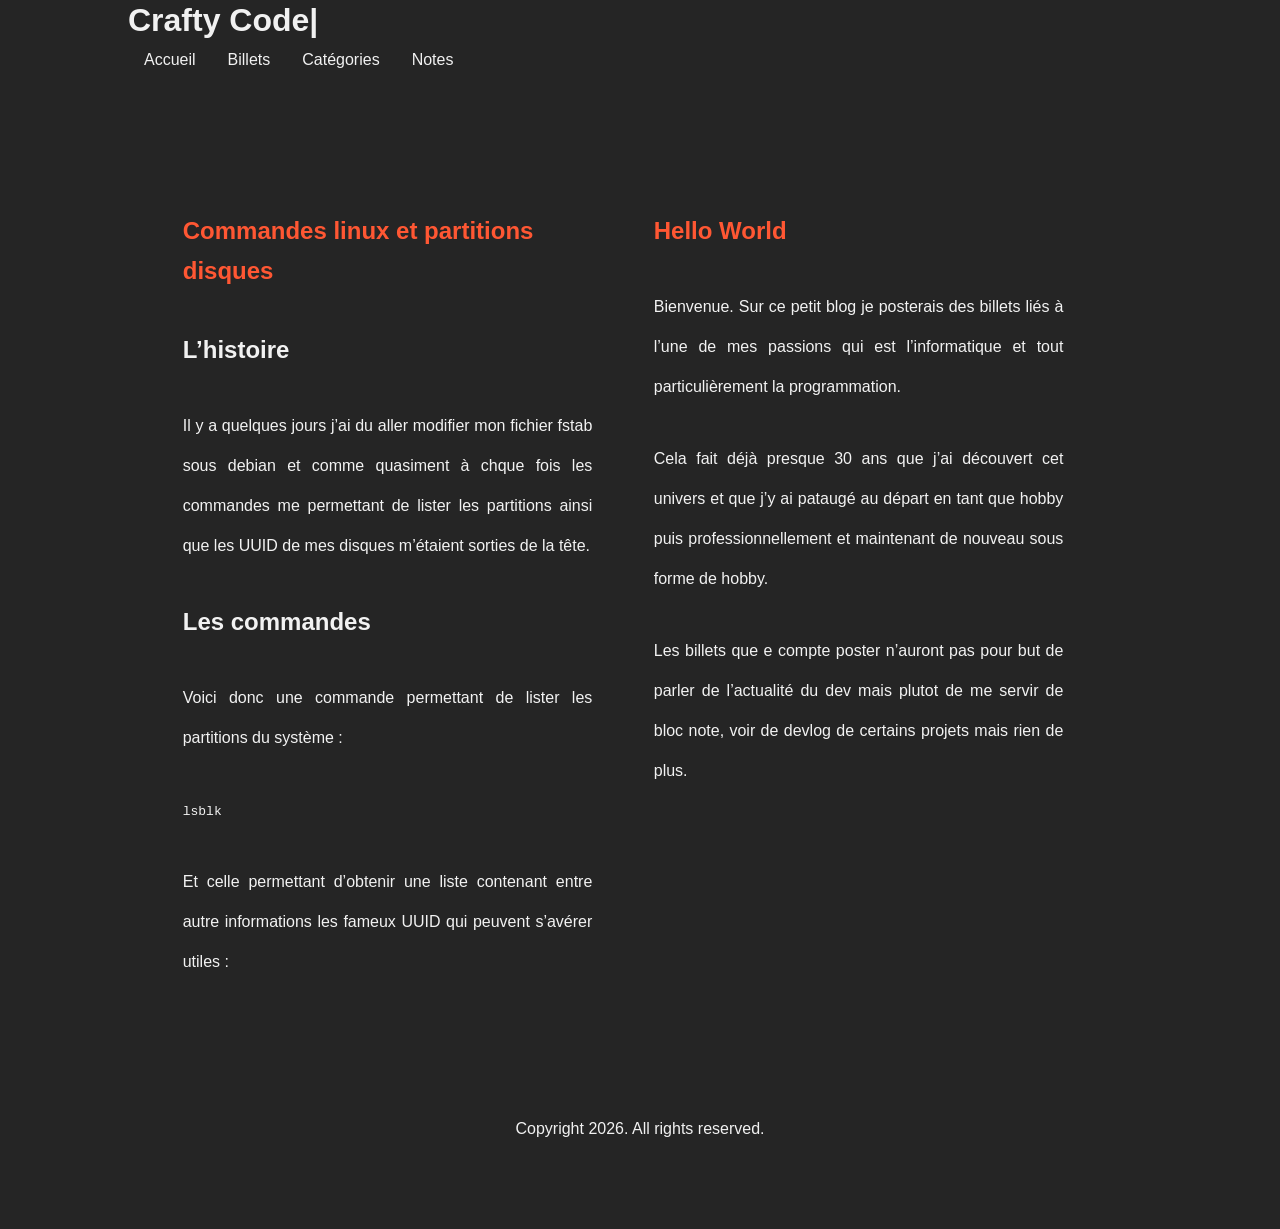
<file: index.html>
<!DOCTYPE html>
<html lang="fr-fr" dir="ltr">
<head>
	<meta name="generator" content="Hugo 0.152.2">
  <meta charset="utf-8">
<meta name="viewport" content="width=device-width">
<title>Crafty Code</title>

      <link rel="stylesheet" href="/css/main.min.5d9a2255ccf61657c52ddde901e3b782d0072e0eb00648389e82feb03dd2c5c5.css" integrity="sha256-XZoiVcz2FlfFLd3pAeO3gtAHLg6wBkg4noL&#43;sD3SxcU=" crossorigin="anonymous">


        <script src="/js/main.23cd0c7d837263b9eaeb96ee2d9ccfa2969daa3fa00fa1c1fe8701a9b87251a1.js" integrity="sha256-I80MfYNyY7nq65buLZzPopadqj&#43;gD6HB/ocBqbhyUaE=" crossorigin="anonymous"></script>


</head>
<body>
<div class = "contenu">
  <header>
    <h1>Crafty Code<span class = "blink">|</span></h1>

  <nav>
    <ul>
    <li>
      <a aria-current="page" class="active" href="/">Accueil</a>
    </li>
    <li>
      <a href="/posts/">Billets</a>
    </li>
    <li>
      <a href="/tags/">Catégories</a>
    </li>
    <li>
      <a href="/notes/">Notes</a>
    </li>
    </ul>
  </nav>


      <div class = "cleaner"></div>
  </header>
  <main>
    
<div class = "pagehead">
  
</div>
  
    
<div class = "artblock">
    <h2><a href="/posts/commandes-linux-et-partitions-disques/">Commandes linux et partitions disques</a></h2>
    <h2 id="lhistoire">L&rsquo;histoire</h2>
<p>Il y a quelques jours j&rsquo;ai du aller modifier mon fichier fstab sous debian et comme quasiment à chque fois les commandes me permettant de lister les partitions ainsi que les UUID de mes disques m&rsquo;étaient sorties de la tête.</p>
<h2 id="les-commandes">Les commandes</h2>
<p>Voici donc une commande permettant de lister les partitions du système :</p>
<p><code>lsblk</code></p>
<p>Et celle permettant d&rsquo;obtenir une liste contenant entre autre informations les fameux UUID qui peuvent s&rsquo;avérer utiles :</p>
</div>
  
  
    
  
    
<div class = "artblock">
    <h2><a href="/posts/hello-world/">Hello World</a></h2>
    <p>Bienvenue.
Sur ce petit blog je posterais des billets liés à l&rsquo;une de mes passions qui est l&rsquo;informatique et tout particulièrement la programmation.</p>
<p>Cela fait déjà presque 30 ans que j&rsquo;ai découvert cet univers et que j&rsquo;y ai pataugé au départ en tant que hobby puis professionnellement et maintenant de nouveau sous forme de hobby.</p>
<p>Les billets que e compte poster n&rsquo;auront pas pour but de parler de l&rsquo;actualité du dev mais plutot de me servir de bloc note, voir de devlog de certains projets mais rien de plus.</p>
</div>
  
  

  </main>
  <footer>
    <p>Copyright 2026. All rights reserved.</p>

  </footer>
  </div>
</body>
</html>
</file>
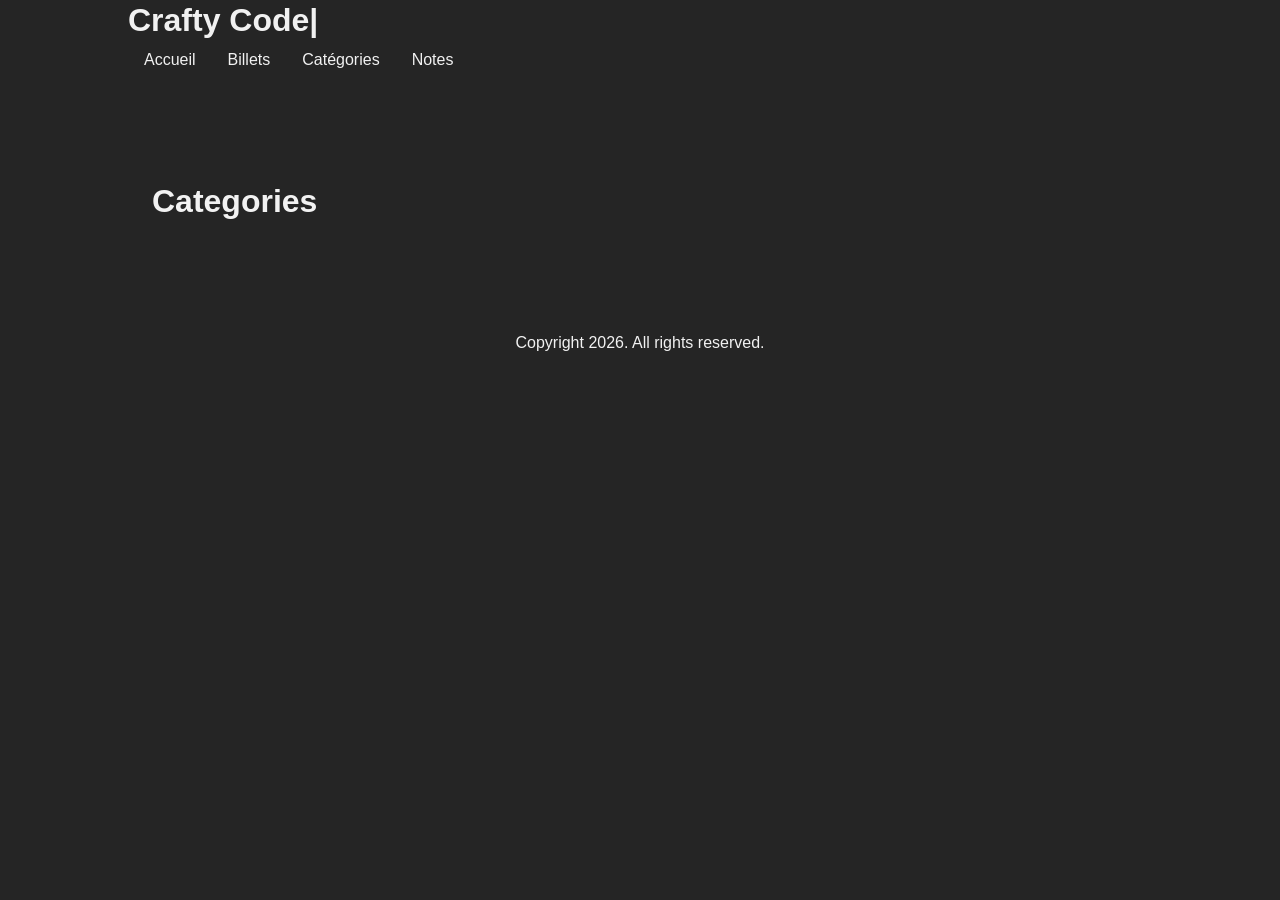
<file: categories/index.html>
<!DOCTYPE html>
<html lang="fr-fr" dir="ltr">
<head>
  <meta charset="utf-8">
<meta name="viewport" content="width=device-width">
<title>Categories | Crafty Code</title>

      <link rel="stylesheet" href="/css/main.min.5d9a2255ccf61657c52ddde901e3b782d0072e0eb00648389e82feb03dd2c5c5.css" integrity="sha256-XZoiVcz2FlfFLd3pAeO3gtAHLg6wBkg4noL&#43;sD3SxcU=" crossorigin="anonymous">


        <script src="/js/main.23cd0c7d837263b9eaeb96ee2d9ccfa2969daa3fa00fa1c1fe8701a9b87251a1.js" integrity="sha256-I80MfYNyY7nq65buLZzPopadqj&#43;gD6HB/ocBqbhyUaE=" crossorigin="anonymous"></script>


</head>
<body>
<div class = "contenu">
  <header>
    <h1>Crafty Code<span class = "blink">|</span></h1>

  <nav>
    <ul>
    <li>
      <a href="/">Accueil</a>
    </li>
    <li>
      <a href="/posts/">Billets</a>
    </li>
    <li>
      <a href="/tags/">Catégories</a>
    </li>
    <li>
      <a href="/notes/">Notes</a>
    </li>
    </ul>
  </nav>


      <div class = "cleaner"></div>
  </header>
  <main>
    
  <h1 style = "width : 100%;">Categories</h1>
  
  

  </main>
  <footer>
    <p>Copyright 2026. All rights reserved.</p>

  </footer>
  </div>
</body>
</html>
</file>
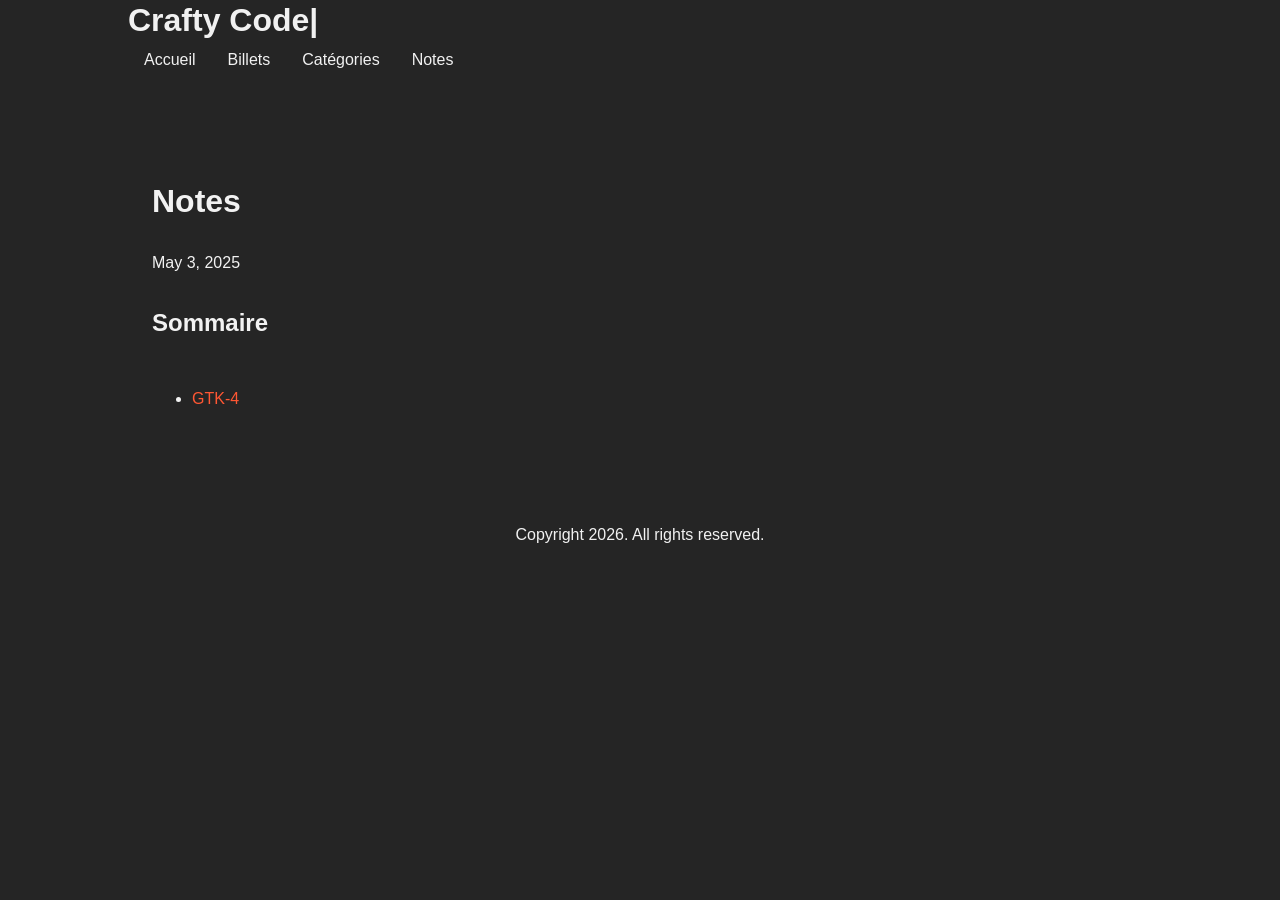
<file: notes/index.html>
<!DOCTYPE html>
<html lang="fr-fr" dir="ltr">
<head>
  <meta charset="utf-8">
<meta name="viewport" content="width=device-width">
<title>Notes | Crafty Code</title>

      <link rel="stylesheet" href="/css/main.min.5d9a2255ccf61657c52ddde901e3b782d0072e0eb00648389e82feb03dd2c5c5.css" integrity="sha256-XZoiVcz2FlfFLd3pAeO3gtAHLg6wBkg4noL&#43;sD3SxcU=" crossorigin="anonymous">


        <script src="/js/main.23cd0c7d837263b9eaeb96ee2d9ccfa2969daa3fa00fa1c1fe8701a9b87251a1.js" integrity="sha256-I80MfYNyY7nq65buLZzPopadqj&#43;gD6HB/ocBqbhyUaE=" crossorigin="anonymous"></script>


</head>
<body>
<div class = "contenu">
  <header>
    <h1>Crafty Code<span class = "blink">|</span></h1>

  <nav>
    <ul>
    <li>
      <a href="/">Accueil</a>
    </li>
    <li>
      <a href="/posts/">Billets</a>
    </li>
    <li>
      <a href="/tags/">Catégories</a>
    </li>
    <li>
      <a aria-current="page" class="active" href="/notes/">Notes</a>
    </li>
    </ul>
  </nav>


      <div class = "cleaner"></div>
  </header>
  <main>
    
  <h1>Notes</h1>

  
  
  <time datetime="2025-05-03T00:10:00&#43;02:00">May 3, 2025</time>

  <h2 id="sommaire">Sommaire</h2>
<ul>
<li><a href="gtk-4">GTK-4</a></li>
</ul>

  <div class = "cleaner"></div>
  
<div class = "cleaner"></div>


  </main>
  <footer>
    <p>Copyright 2026. All rights reserved.</p>

  </footer>
  </div>
</body>
</html>
</file>
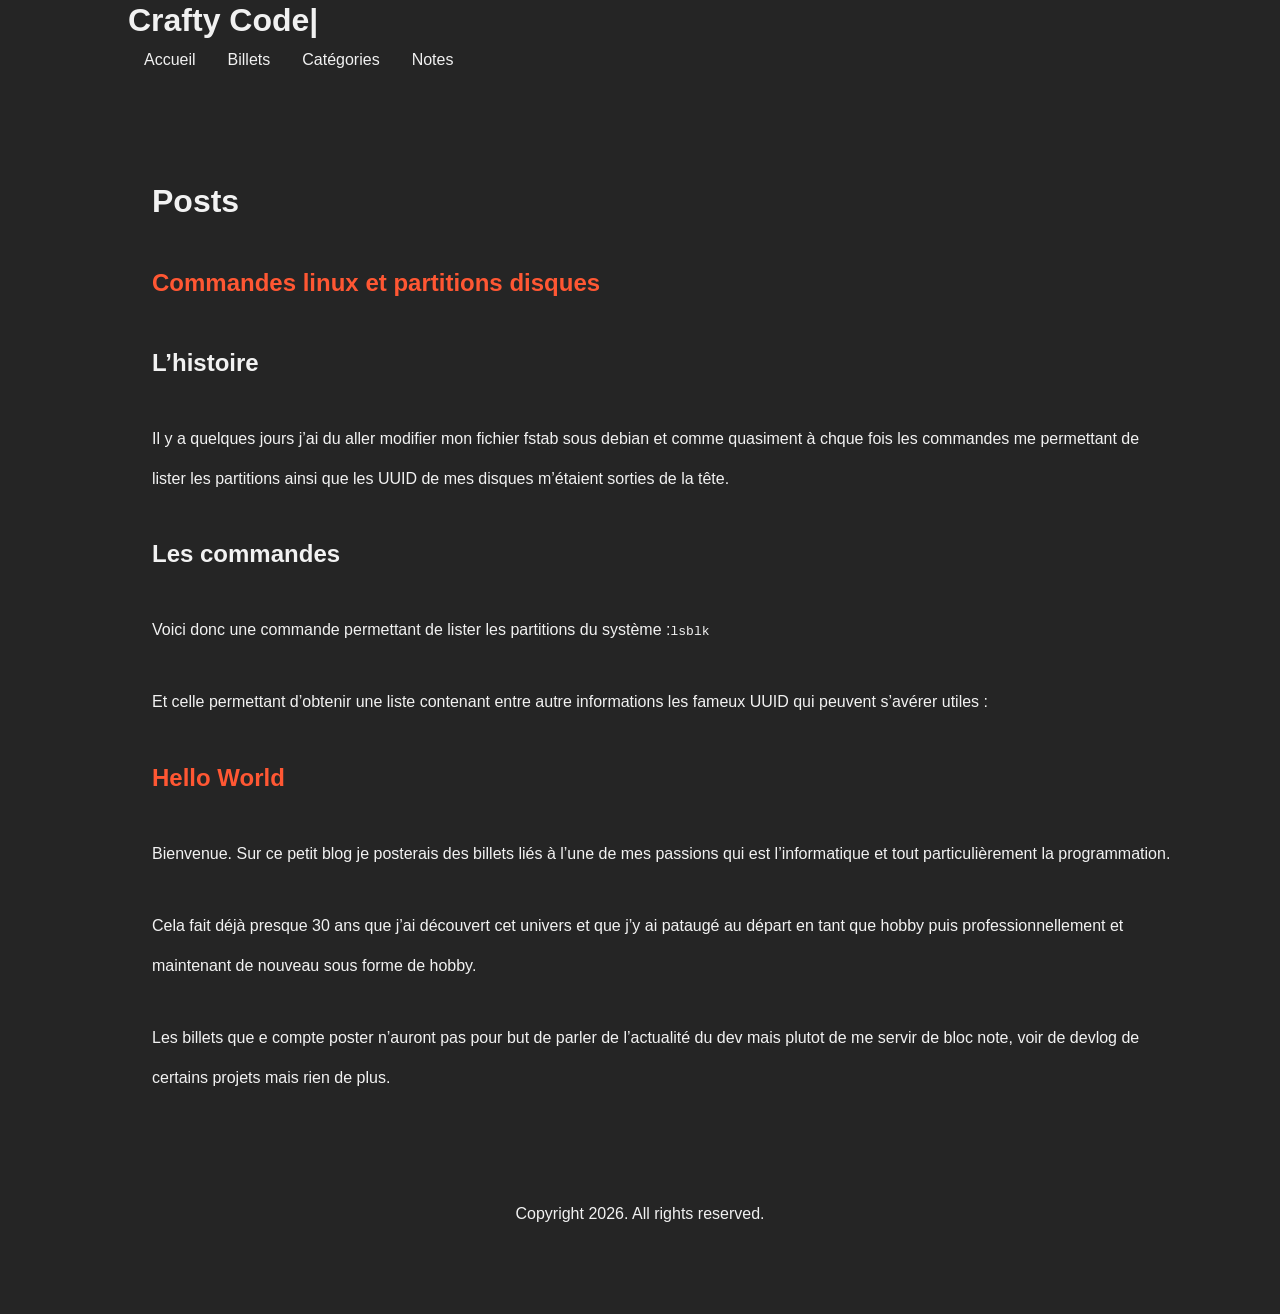
<file: posts/index.html>
<!DOCTYPE html>
<html lang="fr-fr" dir="ltr">
<head>
  <meta charset="utf-8">
<meta name="viewport" content="width=device-width">
<title>Posts | Crafty Code</title>

      <link rel="stylesheet" href="/css/main.min.5d9a2255ccf61657c52ddde901e3b782d0072e0eb00648389e82feb03dd2c5c5.css" integrity="sha256-XZoiVcz2FlfFLd3pAeO3gtAHLg6wBkg4noL&#43;sD3SxcU=" crossorigin="anonymous">


        <script src="/js/main.23cd0c7d837263b9eaeb96ee2d9ccfa2969daa3fa00fa1c1fe8701a9b87251a1.js" integrity="sha256-I80MfYNyY7nq65buLZzPopadqj&#43;gD6HB/ocBqbhyUaE=" crossorigin="anonymous"></script>


</head>
<body>
<div class = "contenu">
  <header>
    <h1>Crafty Code<span class = "blink">|</span></h1>

  <nav>
    <ul>
    <li>
      <a href="/">Accueil</a>
    </li>
    <li>
      <a aria-current="page" class="active" href="/posts/">Billets</a>
    </li>
    <li>
      <a href="/tags/">Catégories</a>
    </li>
    <li>
      <a href="/notes/">Notes</a>
    </li>
    </ul>
  </nav>


      <div class = "cleaner"></div>
  </header>
  <main>
    
  <h1>Posts</h1>
  
  
    <h2><a href="/posts/commandes-linux-et-partitions-disques/">Commandes linux et partitions disques</a></h2>
    <h2 id="lhistoire">L&rsquo;histoire</h2>
<p>Il y a quelques jours j&rsquo;ai du aller modifier mon fichier fstab sous debian et comme quasiment à chque fois les commandes me permettant de lister les partitions ainsi que les UUID de mes disques m&rsquo;étaient sorties de la tête.</p>
<h2 id="les-commandes">Les commandes</h2>
<p>Voici donc une commande permettant de lister les partitions du système :</p>
<p><code>lsblk</code></p>
<p>Et celle permettant d&rsquo;obtenir une liste contenant entre autre informations les fameux UUID qui peuvent s&rsquo;avérer utiles :</p>
  
    <h2><a href="/posts/hello-world/">Hello World</a></h2>
    <p>Bienvenue.
Sur ce petit blog je posterais des billets liés à l&rsquo;une de mes passions qui est l&rsquo;informatique et tout particulièrement la programmation.</p>
<p>Cela fait déjà presque 30 ans que j&rsquo;ai découvert cet univers et que j&rsquo;y ai pataugé au départ en tant que hobby puis professionnellement et maintenant de nouveau sous forme de hobby.</p>
<p>Les billets que e compte poster n&rsquo;auront pas pour but de parler de l&rsquo;actualité du dev mais plutot de me servir de bloc note, voir de devlog de certains projets mais rien de plus.</p>
  

  </main>
  <footer>
    <p>Copyright 2026. All rights reserved.</p>

  </footer>
  </div>
</body>
</html>
</file>
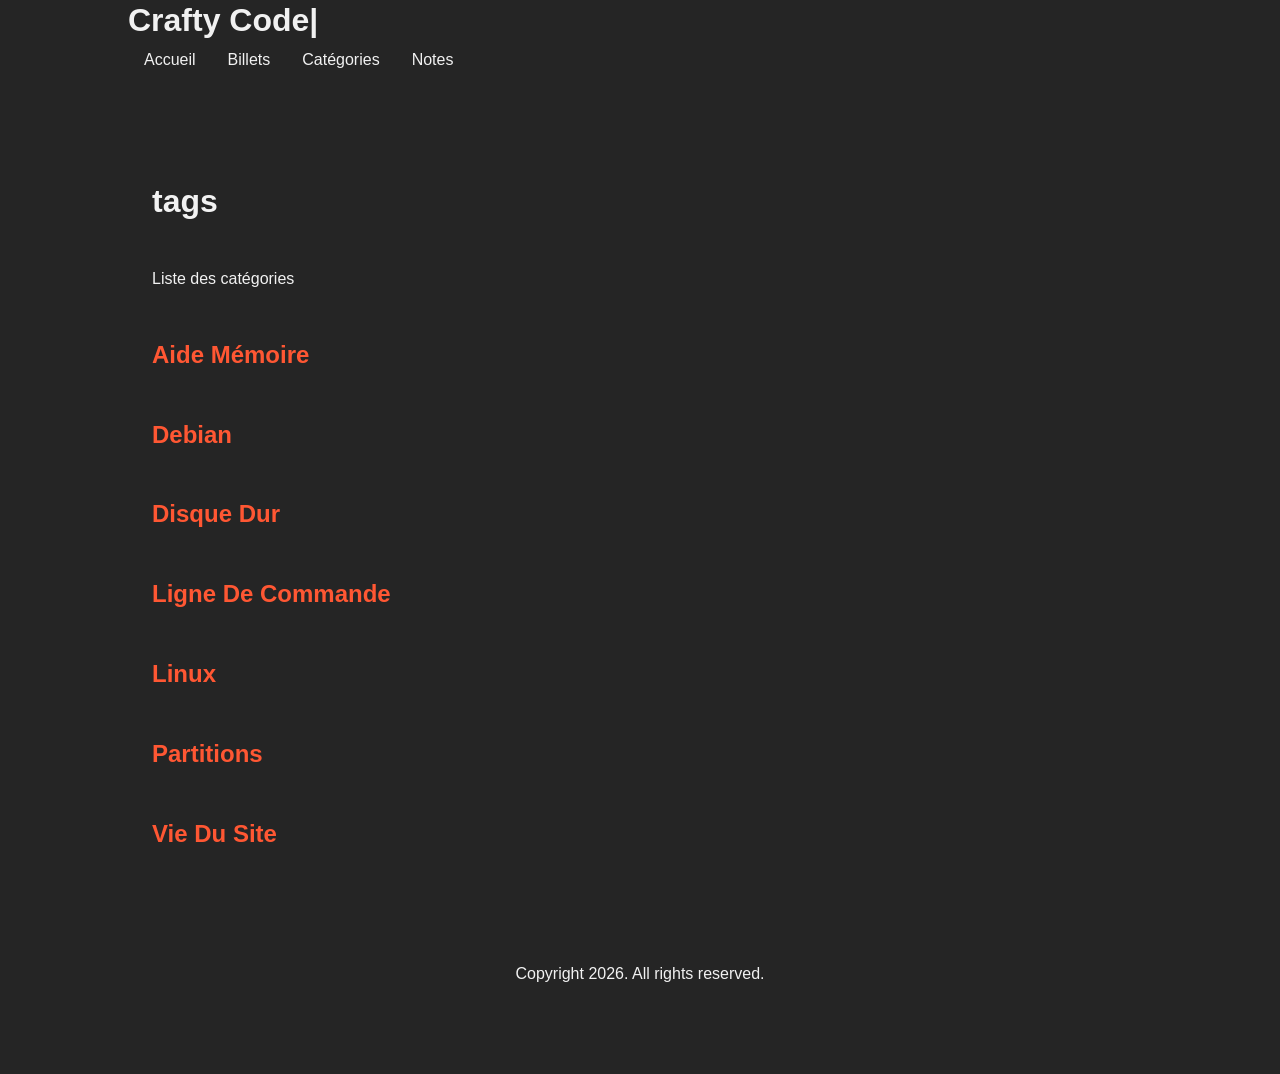
<file: tags/index.html>
<!DOCTYPE html>
<html lang="fr-fr" dir="ltr">
<head>
  <meta charset="utf-8">
<meta name="viewport" content="width=device-width">
<title>tags | Crafty Code</title>

      <link rel="stylesheet" href="/css/main.min.5d9a2255ccf61657c52ddde901e3b782d0072e0eb00648389e82feb03dd2c5c5.css" integrity="sha256-XZoiVcz2FlfFLd3pAeO3gtAHLg6wBkg4noL&#43;sD3SxcU=" crossorigin="anonymous">


        <script src="/js/main.23cd0c7d837263b9eaeb96ee2d9ccfa2969daa3fa00fa1c1fe8701a9b87251a1.js" integrity="sha256-I80MfYNyY7nq65buLZzPopadqj&#43;gD6HB/ocBqbhyUaE=" crossorigin="anonymous"></script>


</head>
<body>
<div class = "contenu">
  <header>
    <h1>Crafty Code<span class = "blink">|</span></h1>

  <nav>
    <ul>
    <li>
      <a href="/">Accueil</a>
    </li>
    <li>
      <a href="/posts/">Billets</a>
    </li>
    <li>
      <a aria-current="page" class="active" href="/tags/">Catégories</a>
    </li>
    <li>
      <a href="/notes/">Notes</a>
    </li>
    </ul>
  </nav>


      <div class = "cleaner"></div>
  </header>
  <main>
    
  <h1 style = "width : 100%;">tags</h1>
  <p>Liste des catégories</p>

  
    <h2 style = "width : 100%;"><a href="/tags/aide-m%C3%A9moire/">Aide Mémoire</a></h2>
    
    <h2 style = "width : 100%;"><a href="/tags/debian/">Debian</a></h2>
    
    <h2 style = "width : 100%;"><a href="/tags/disque-dur/">Disque Dur</a></h2>
    
    <h2 style = "width : 100%;"><a href="/tags/ligne-de-commande/">Ligne De Commande</a></h2>
    
    <h2 style = "width : 100%;"><a href="/tags/linux/">Linux</a></h2>
    
    <h2 style = "width : 100%;"><a href="/tags/partitions/">Partitions</a></h2>
    
    <h2 style = "width : 100%;"><a href="/tags/vie-du-site/">Vie Du Site</a></h2>
    

  </main>
  <footer>
    <p>Copyright 2026. All rights reserved.</p>

  </footer>
  </div>
</body>
</html>
</file>
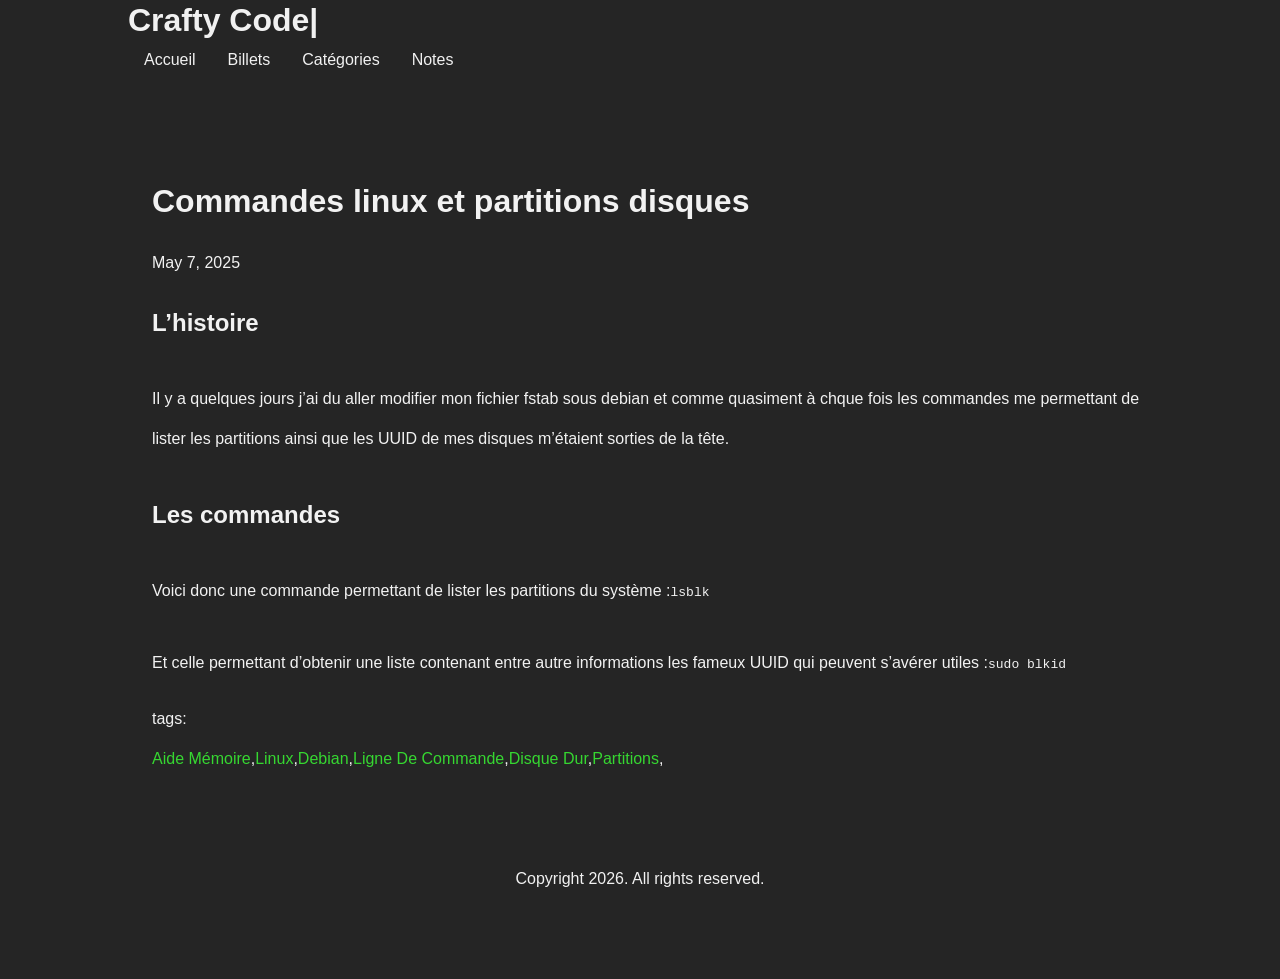
<file: posts/commandes-linux-et-partitions-disques/index.html>
<!DOCTYPE html>
<html lang="fr-fr" dir="ltr">
<head>
  <meta charset="utf-8">
<meta name="viewport" content="width=device-width">
<title>Commandes linux et partitions disques | Crafty Code</title>

      <link rel="stylesheet" href="/css/main.min.5d9a2255ccf61657c52ddde901e3b782d0072e0eb00648389e82feb03dd2c5c5.css" integrity="sha256-XZoiVcz2FlfFLd3pAeO3gtAHLg6wBkg4noL&#43;sD3SxcU=" crossorigin="anonymous">


        <script src="/js/main.23cd0c7d837263b9eaeb96ee2d9ccfa2969daa3fa00fa1c1fe8701a9b87251a1.js" integrity="sha256-I80MfYNyY7nq65buLZzPopadqj&#43;gD6HB/ocBqbhyUaE=" crossorigin="anonymous"></script>


</head>
<body>
<div class = "contenu">
  <header>
    <h1>Crafty Code<span class = "blink">|</span></h1>

  <nav>
    <ul>
    <li>
      <a href="/">Accueil</a>
    </li>
    <li>
      <a aria-current="true" class="ancestor" href="/posts/">Billets</a>
    </li>
    <li>
      <a href="/tags/">Catégories</a>
    </li>
    <li>
      <a href="/notes/">Notes</a>
    </li>
    </ul>
  </nav>


      <div class = "cleaner"></div>
  </header>
  <main>
    
  <h1>Commandes linux et partitions disques</h1>

  
  
  <time datetime="2025-05-07T03:11:41&#43;02:00">May 7, 2025</time>

  <h2 id="lhistoire">L&rsquo;histoire</h2>
<p>Il y a quelques jours j&rsquo;ai du aller modifier mon fichier fstab sous debian et comme quasiment à chque fois les commandes me permettant de lister les partitions ainsi que les UUID de mes disques m&rsquo;étaient sorties de la tête.</p>
<h2 id="les-commandes">Les commandes</h2>
<p>Voici donc une commande permettant de lister les partitions du système :</p>
<p><code>lsblk</code></p>
<p>Et celle permettant d&rsquo;obtenir une liste contenant entre autre informations les fameux UUID qui peuvent s&rsquo;avérer utiles :</p>
<p><code>sudo blkid</code></p>

  <div class = "cleaner"></div>
  
  <div>
    <div>tags:</div>
    <ul class = "liste">
        <li><a href="/tags/aide-m%C3%A9moire/">Aide Mémoire</a>, </li>
        <li><a href="/tags/linux/">Linux</a>, </li>
        <li><a href="/tags/debian/">Debian</a>, </li>
        <li><a href="/tags/ligne-de-commande/">Ligne De Commande</a>, </li>
        <li><a href="/tags/disque-dur/">Disque Dur</a>, </li>
        <li><a href="/tags/partitions/">Partitions</a>, </li>
    </ul>
  </div>
<div class = "cleaner"></div>


  </main>
  <footer>
    <p>Copyright 2026. All rights reserved.</p>

  </footer>
  </div>
</body>
</html>
</file>
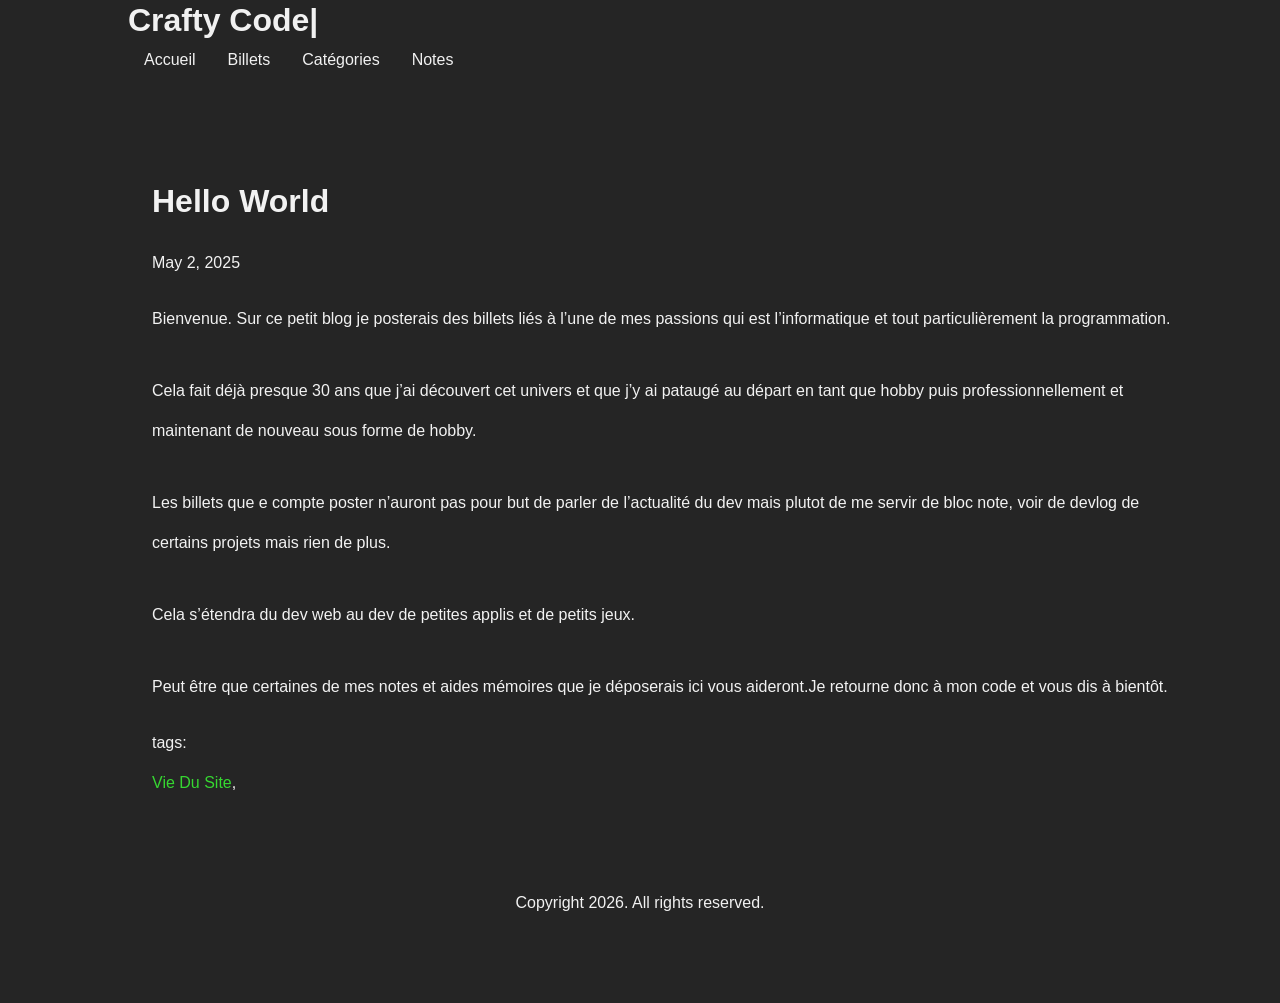
<file: posts/hello-world/index.html>
<!DOCTYPE html>
<html lang="fr-fr" dir="ltr">
<head>
  <meta charset="utf-8">
<meta name="viewport" content="width=device-width">
<title>Hello World | Crafty Code</title>

      <link rel="stylesheet" href="/css/main.min.5d9a2255ccf61657c52ddde901e3b782d0072e0eb00648389e82feb03dd2c5c5.css" integrity="sha256-XZoiVcz2FlfFLd3pAeO3gtAHLg6wBkg4noL&#43;sD3SxcU=" crossorigin="anonymous">


        <script src="/js/main.23cd0c7d837263b9eaeb96ee2d9ccfa2969daa3fa00fa1c1fe8701a9b87251a1.js" integrity="sha256-I80MfYNyY7nq65buLZzPopadqj&#43;gD6HB/ocBqbhyUaE=" crossorigin="anonymous"></script>


</head>
<body>
<div class = "contenu">
  <header>
    <h1>Crafty Code<span class = "blink">|</span></h1>

  <nav>
    <ul>
    <li>
      <a href="/">Accueil</a>
    </li>
    <li>
      <a aria-current="true" class="ancestor" href="/posts/">Billets</a>
    </li>
    <li>
      <a href="/tags/">Catégories</a>
    </li>
    <li>
      <a href="/notes/">Notes</a>
    </li>
    </ul>
  </nav>


      <div class = "cleaner"></div>
  </header>
  <main>
    
  <h1>Hello World</h1>

  
  
  <time datetime="2025-05-02T04:57:34&#43;02:00">May 2, 2025</time>

  <p>Bienvenue.
Sur ce petit blog je posterais des billets liés à l&rsquo;une de mes passions qui est l&rsquo;informatique et tout particulièrement la programmation.</p>
<p>Cela fait déjà presque 30 ans que j&rsquo;ai découvert cet univers et que j&rsquo;y ai pataugé au départ en tant que hobby puis professionnellement et maintenant de nouveau sous forme de hobby.</p>
<p>Les billets que e compte poster n&rsquo;auront pas pour but de parler de l&rsquo;actualité du dev mais plutot de me servir de bloc note, voir de devlog de certains projets mais rien de plus.</p>
<p>Cela s&rsquo;étendra du dev web au dev de petites applis et de petits jeux.</p>
<p>Peut être que certaines de mes notes et aides mémoires que je déposerais ici vous aideront.</p>
<p>Je retourne donc à mon code et vous dis à bientôt.</p>

  <div class = "cleaner"></div>
  
  <div>
    <div>tags:</div>
    <ul class = "liste">
        <li><a href="/tags/vie-du-site/">Vie Du Site</a>, </li>
    </ul>
  </div>
<div class = "cleaner"></div>


  </main>
  <footer>
    <p>Copyright 2026. All rights reserved.</p>

  </footer>
  </div>
</body>
</html>
</file>
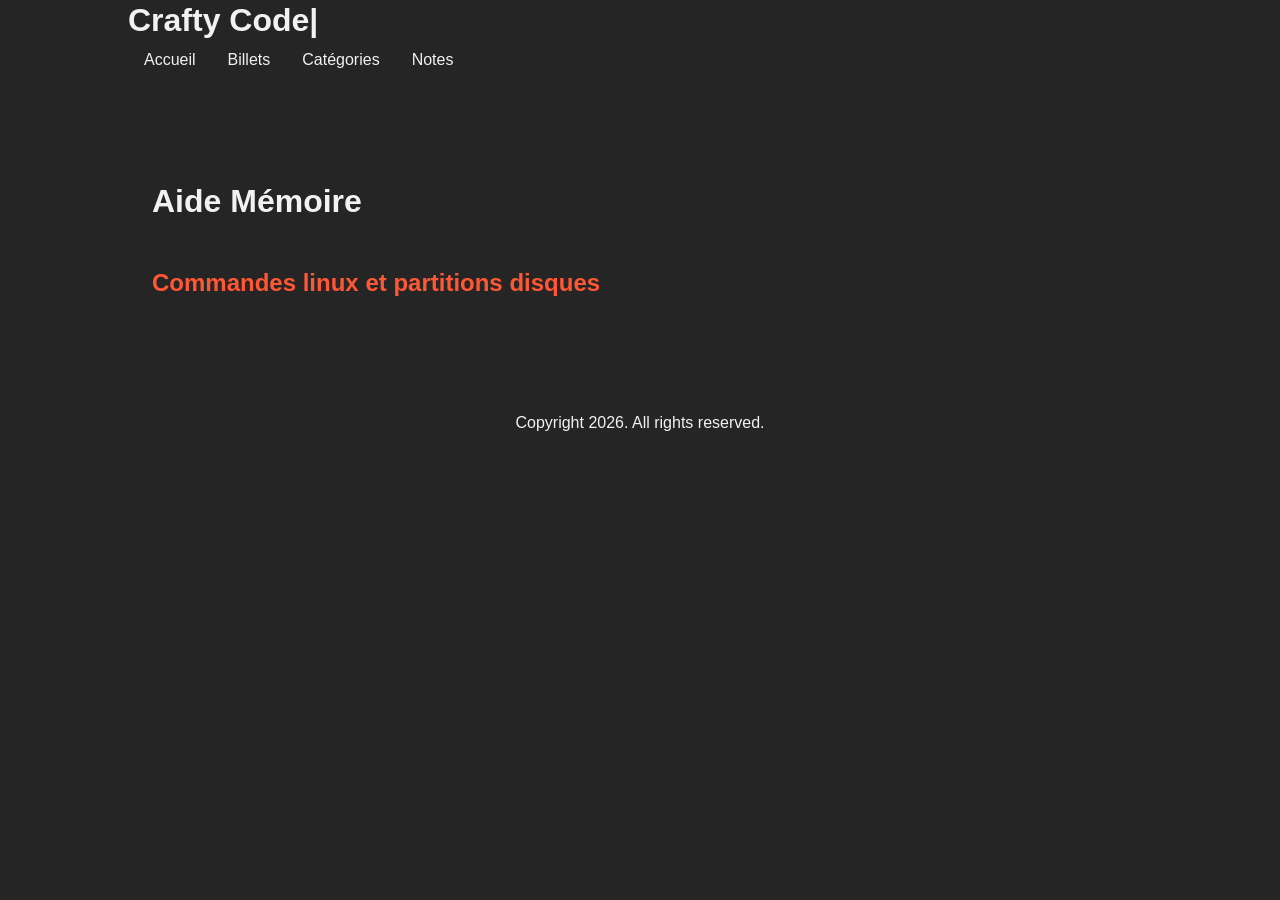
<file: tags/aide-mémoire/index.html>
<!DOCTYPE html>
<html lang="fr-fr" dir="ltr">
<head>
  <meta charset="utf-8">
<meta name="viewport" content="width=device-width">
<title>Aide Mémoire | Crafty Code</title>

      <link rel="stylesheet" href="/css/main.min.5d9a2255ccf61657c52ddde901e3b782d0072e0eb00648389e82feb03dd2c5c5.css" integrity="sha256-XZoiVcz2FlfFLd3pAeO3gtAHLg6wBkg4noL&#43;sD3SxcU=" crossorigin="anonymous">


        <script src="/js/main.23cd0c7d837263b9eaeb96ee2d9ccfa2969daa3fa00fa1c1fe8701a9b87251a1.js" integrity="sha256-I80MfYNyY7nq65buLZzPopadqj&#43;gD6HB/ocBqbhyUaE=" crossorigin="anonymous"></script>


</head>
<body>
<div class = "contenu">
  <header>
    <h1>Crafty Code<span class = "blink">|</span></h1>

  <nav>
    <ul>
    <li>
      <a href="/">Accueil</a>
    </li>
    <li>
      <a href="/posts/">Billets</a>
    </li>
    <li>
      <a href="/tags/">Catégories</a>
    </li>
    <li>
      <a href="/notes/">Notes</a>
    </li>
    </ul>
  </nav>


      <div class = "cleaner"></div>
  </header>
  <main>
    
  <h1 style = "width : 100%;">Aide Mémoire</h1>
  
  
    <h2 style = "width : 100%;"><a href="/posts/commandes-linux-et-partitions-disques/">Commandes linux et partitions disques</a></h2>
  

  </main>
  <footer>
    <p>Copyright 2026. All rights reserved.</p>

  </footer>
  </div>
</body>
</html>
</file>
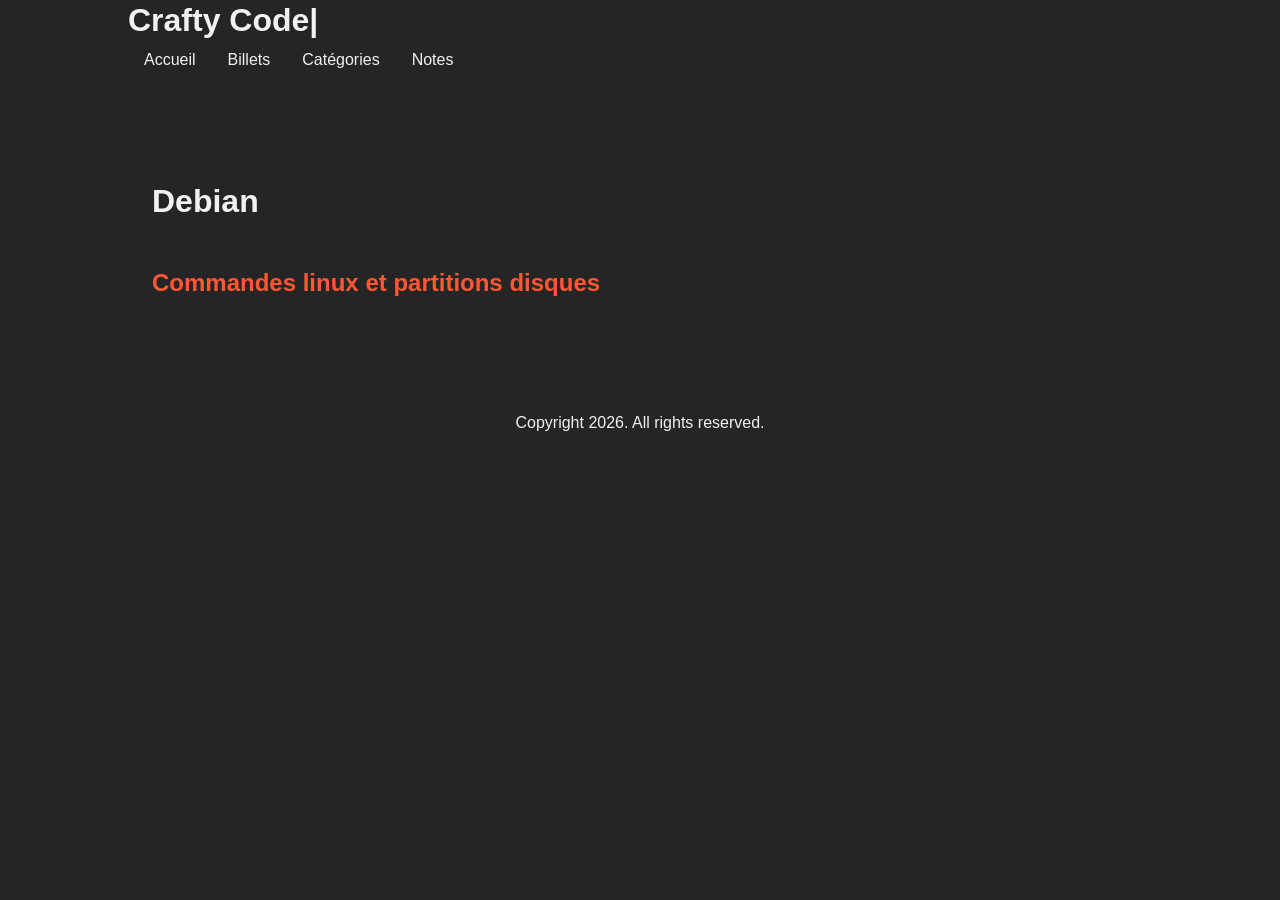
<file: tags/debian/index.html>
<!DOCTYPE html>
<html lang="fr-fr" dir="ltr">
<head>
  <meta charset="utf-8">
<meta name="viewport" content="width=device-width">
<title>Debian | Crafty Code</title>

      <link rel="stylesheet" href="/css/main.min.5d9a2255ccf61657c52ddde901e3b782d0072e0eb00648389e82feb03dd2c5c5.css" integrity="sha256-XZoiVcz2FlfFLd3pAeO3gtAHLg6wBkg4noL&#43;sD3SxcU=" crossorigin="anonymous">


        <script src="/js/main.23cd0c7d837263b9eaeb96ee2d9ccfa2969daa3fa00fa1c1fe8701a9b87251a1.js" integrity="sha256-I80MfYNyY7nq65buLZzPopadqj&#43;gD6HB/ocBqbhyUaE=" crossorigin="anonymous"></script>


</head>
<body>
<div class = "contenu">
  <header>
    <h1>Crafty Code<span class = "blink">|</span></h1>

  <nav>
    <ul>
    <li>
      <a href="/">Accueil</a>
    </li>
    <li>
      <a href="/posts/">Billets</a>
    </li>
    <li>
      <a href="/tags/">Catégories</a>
    </li>
    <li>
      <a href="/notes/">Notes</a>
    </li>
    </ul>
  </nav>


      <div class = "cleaner"></div>
  </header>
  <main>
    
  <h1 style = "width : 100%;">Debian</h1>
  
  
    <h2 style = "width : 100%;"><a href="/posts/commandes-linux-et-partitions-disques/">Commandes linux et partitions disques</a></h2>
  

  </main>
  <footer>
    <p>Copyright 2026. All rights reserved.</p>

  </footer>
  </div>
</body>
</html>
</file>
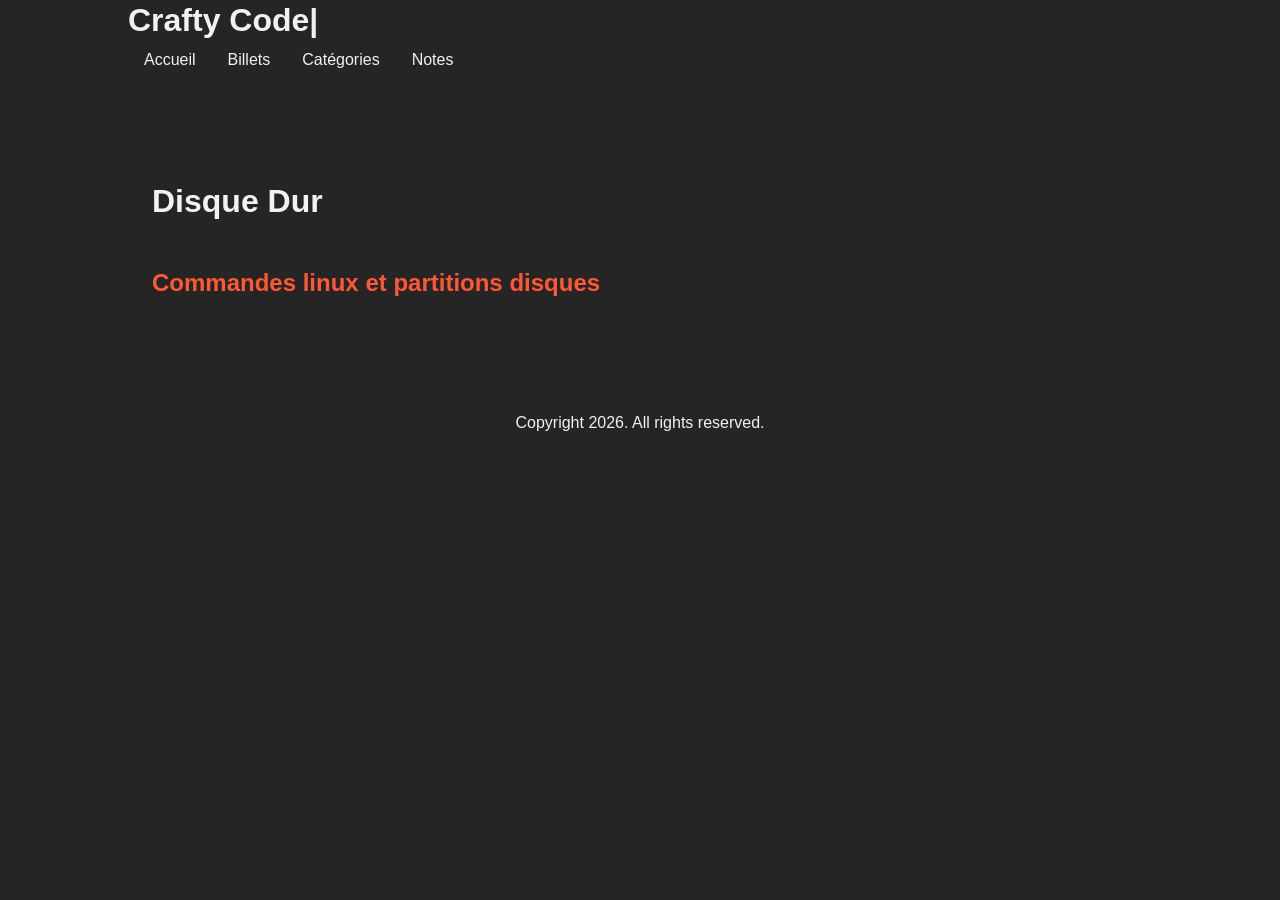
<file: tags/disque-dur/index.html>
<!DOCTYPE html>
<html lang="fr-fr" dir="ltr">
<head>
  <meta charset="utf-8">
<meta name="viewport" content="width=device-width">
<title>Disque Dur | Crafty Code</title>

      <link rel="stylesheet" href="/css/main.min.5d9a2255ccf61657c52ddde901e3b782d0072e0eb00648389e82feb03dd2c5c5.css" integrity="sha256-XZoiVcz2FlfFLd3pAeO3gtAHLg6wBkg4noL&#43;sD3SxcU=" crossorigin="anonymous">


        <script src="/js/main.23cd0c7d837263b9eaeb96ee2d9ccfa2969daa3fa00fa1c1fe8701a9b87251a1.js" integrity="sha256-I80MfYNyY7nq65buLZzPopadqj&#43;gD6HB/ocBqbhyUaE=" crossorigin="anonymous"></script>


</head>
<body>
<div class = "contenu">
  <header>
    <h1>Crafty Code<span class = "blink">|</span></h1>

  <nav>
    <ul>
    <li>
      <a href="/">Accueil</a>
    </li>
    <li>
      <a href="/posts/">Billets</a>
    </li>
    <li>
      <a href="/tags/">Catégories</a>
    </li>
    <li>
      <a href="/notes/">Notes</a>
    </li>
    </ul>
  </nav>


      <div class = "cleaner"></div>
  </header>
  <main>
    
  <h1 style = "width : 100%;">Disque Dur</h1>
  
  
    <h2 style = "width : 100%;"><a href="/posts/commandes-linux-et-partitions-disques/">Commandes linux et partitions disques</a></h2>
  

  </main>
  <footer>
    <p>Copyright 2026. All rights reserved.</p>

  </footer>
  </div>
</body>
</html>
</file>
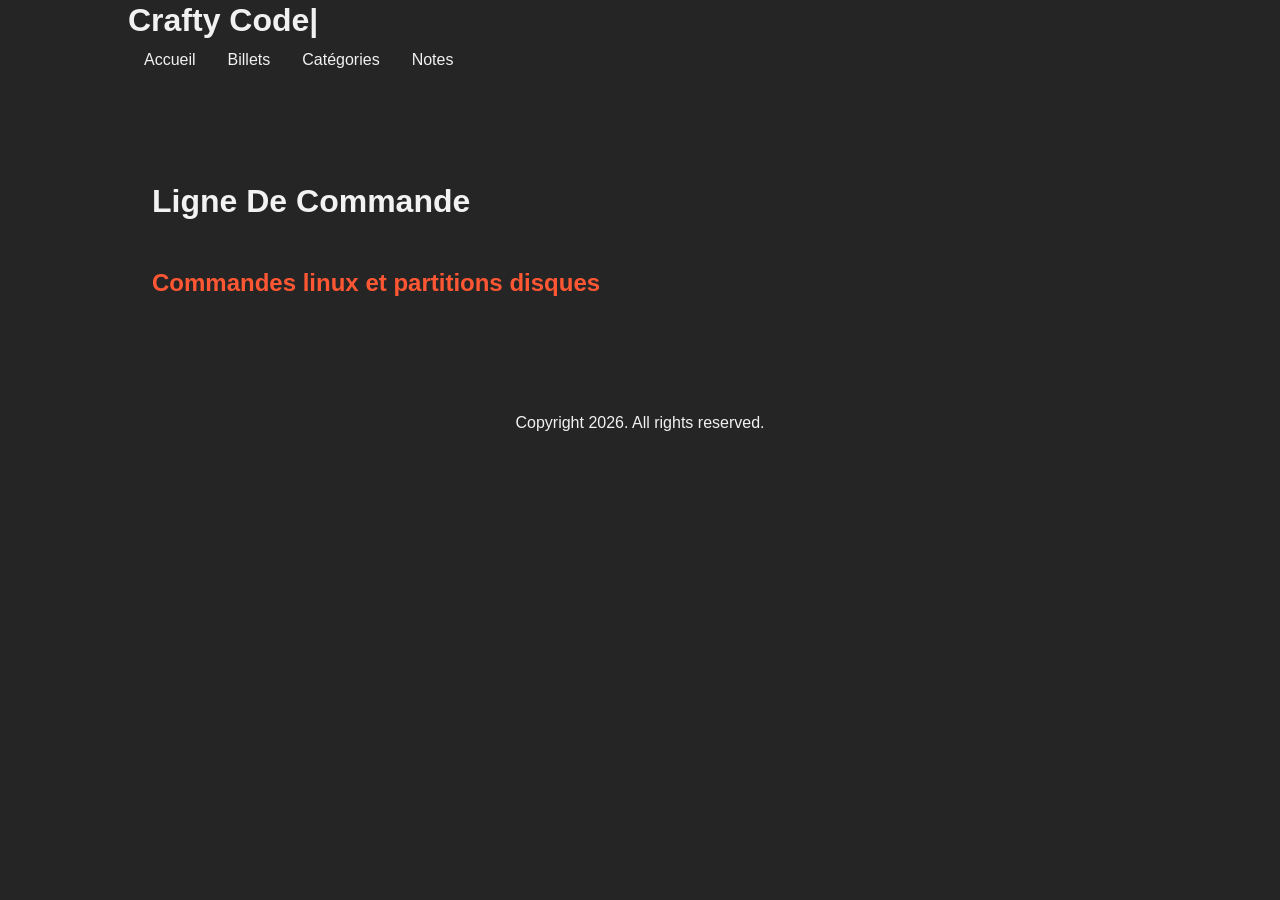
<file: tags/ligne-de-commande/index.html>
<!DOCTYPE html>
<html lang="fr-fr" dir="ltr">
<head>
  <meta charset="utf-8">
<meta name="viewport" content="width=device-width">
<title>Ligne De Commande | Crafty Code</title>

      <link rel="stylesheet" href="/css/main.min.5d9a2255ccf61657c52ddde901e3b782d0072e0eb00648389e82feb03dd2c5c5.css" integrity="sha256-XZoiVcz2FlfFLd3pAeO3gtAHLg6wBkg4noL&#43;sD3SxcU=" crossorigin="anonymous">


        <script src="/js/main.23cd0c7d837263b9eaeb96ee2d9ccfa2969daa3fa00fa1c1fe8701a9b87251a1.js" integrity="sha256-I80MfYNyY7nq65buLZzPopadqj&#43;gD6HB/ocBqbhyUaE=" crossorigin="anonymous"></script>


</head>
<body>
<div class = "contenu">
  <header>
    <h1>Crafty Code<span class = "blink">|</span></h1>

  <nav>
    <ul>
    <li>
      <a href="/">Accueil</a>
    </li>
    <li>
      <a href="/posts/">Billets</a>
    </li>
    <li>
      <a href="/tags/">Catégories</a>
    </li>
    <li>
      <a href="/notes/">Notes</a>
    </li>
    </ul>
  </nav>


      <div class = "cleaner"></div>
  </header>
  <main>
    
  <h1 style = "width : 100%;">Ligne De Commande</h1>
  
  
    <h2 style = "width : 100%;"><a href="/posts/commandes-linux-et-partitions-disques/">Commandes linux et partitions disques</a></h2>
  

  </main>
  <footer>
    <p>Copyright 2026. All rights reserved.</p>

  </footer>
  </div>
</body>
</html>
</file>
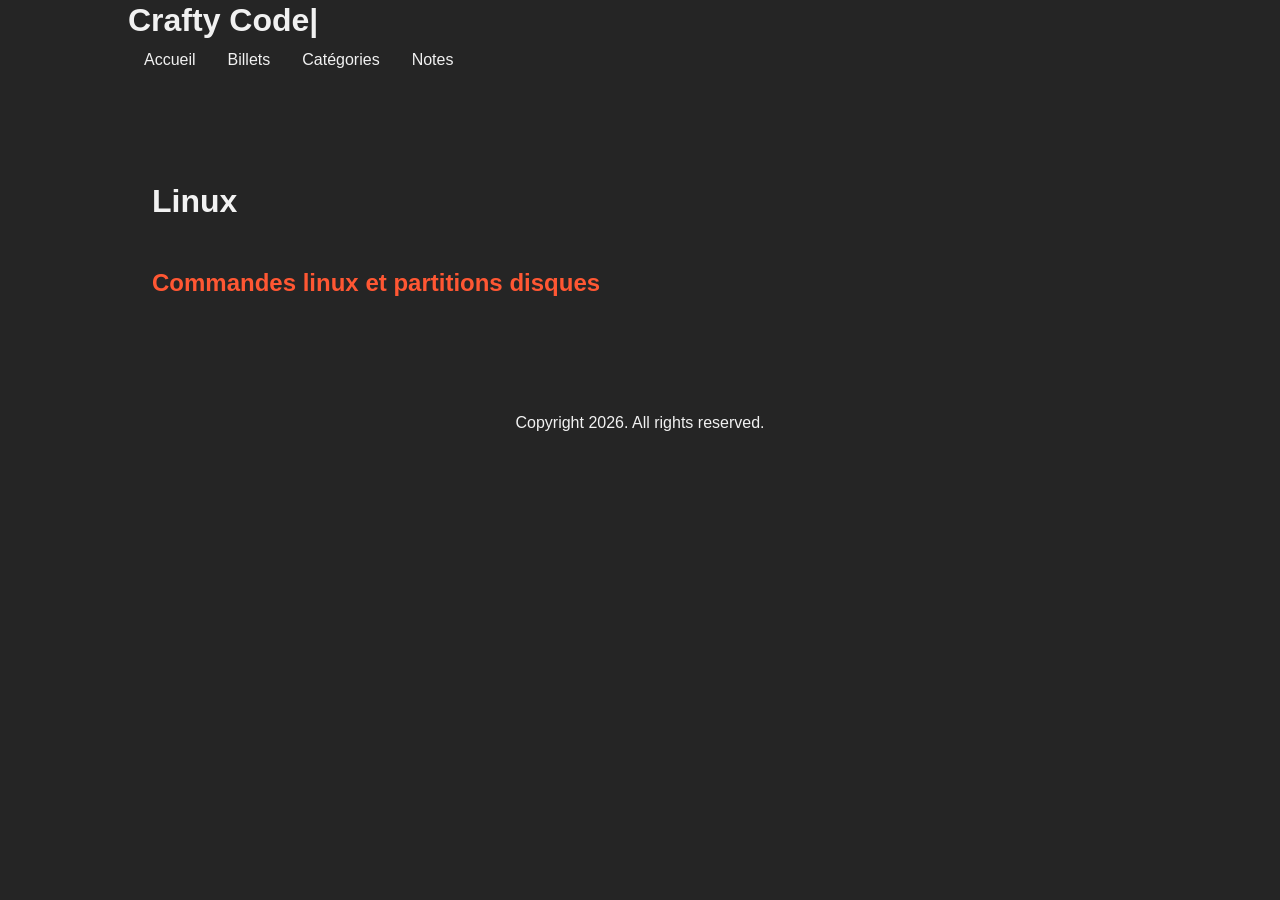
<file: tags/linux/index.html>
<!DOCTYPE html>
<html lang="fr-fr" dir="ltr">
<head>
  <meta charset="utf-8">
<meta name="viewport" content="width=device-width">
<title>Linux | Crafty Code</title>

      <link rel="stylesheet" href="/css/main.min.5d9a2255ccf61657c52ddde901e3b782d0072e0eb00648389e82feb03dd2c5c5.css" integrity="sha256-XZoiVcz2FlfFLd3pAeO3gtAHLg6wBkg4noL&#43;sD3SxcU=" crossorigin="anonymous">


        <script src="/js/main.23cd0c7d837263b9eaeb96ee2d9ccfa2969daa3fa00fa1c1fe8701a9b87251a1.js" integrity="sha256-I80MfYNyY7nq65buLZzPopadqj&#43;gD6HB/ocBqbhyUaE=" crossorigin="anonymous"></script>


</head>
<body>
<div class = "contenu">
  <header>
    <h1>Crafty Code<span class = "blink">|</span></h1>

  <nav>
    <ul>
    <li>
      <a href="/">Accueil</a>
    </li>
    <li>
      <a href="/posts/">Billets</a>
    </li>
    <li>
      <a href="/tags/">Catégories</a>
    </li>
    <li>
      <a href="/notes/">Notes</a>
    </li>
    </ul>
  </nav>


      <div class = "cleaner"></div>
  </header>
  <main>
    
  <h1 style = "width : 100%;">Linux</h1>
  
  
    <h2 style = "width : 100%;"><a href="/posts/commandes-linux-et-partitions-disques/">Commandes linux et partitions disques</a></h2>
  

  </main>
  <footer>
    <p>Copyright 2026. All rights reserved.</p>

  </footer>
  </div>
</body>
</html>
</file>
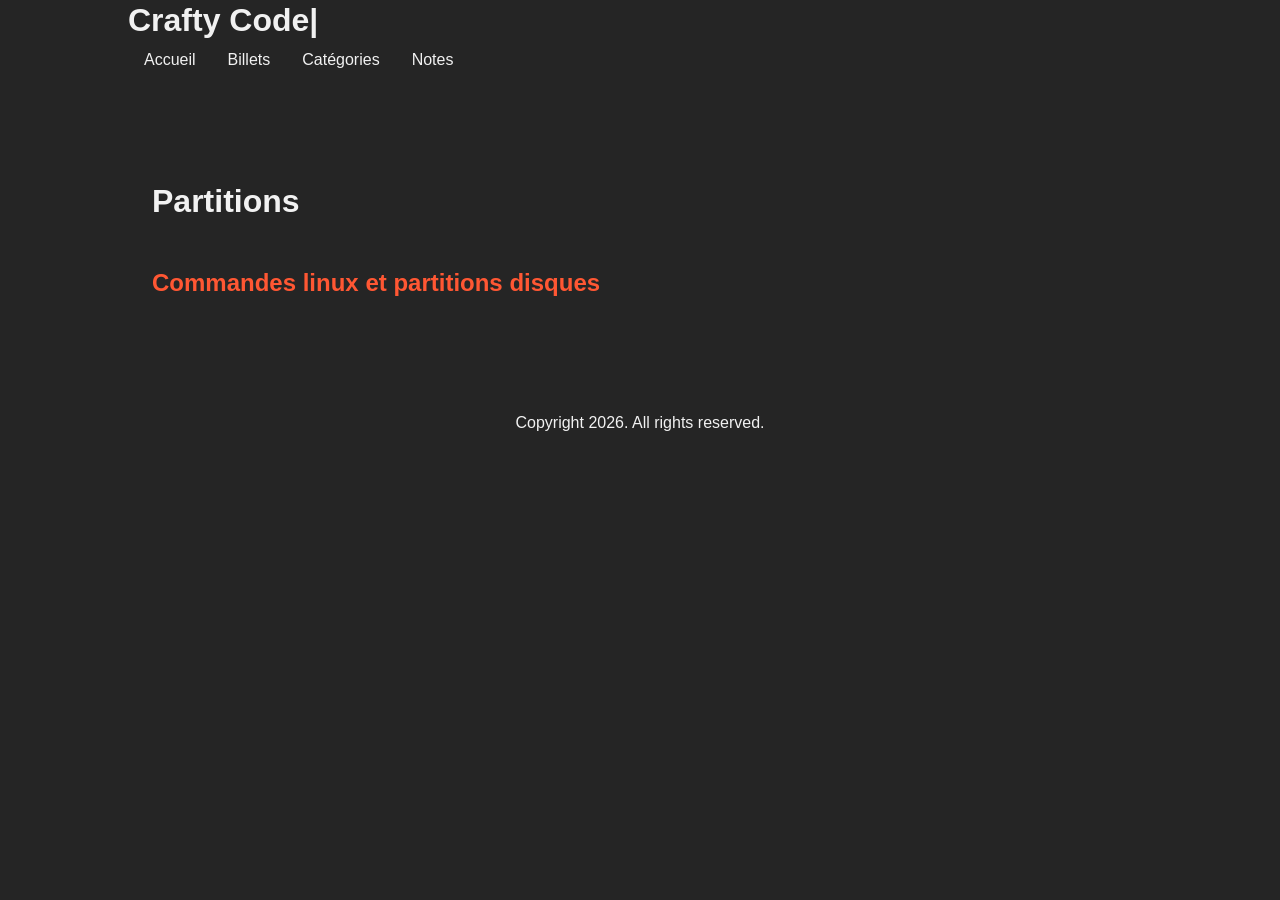
<file: tags/partitions/index.html>
<!DOCTYPE html>
<html lang="fr-fr" dir="ltr">
<head>
  <meta charset="utf-8">
<meta name="viewport" content="width=device-width">
<title>Partitions | Crafty Code</title>

      <link rel="stylesheet" href="/css/main.min.5d9a2255ccf61657c52ddde901e3b782d0072e0eb00648389e82feb03dd2c5c5.css" integrity="sha256-XZoiVcz2FlfFLd3pAeO3gtAHLg6wBkg4noL&#43;sD3SxcU=" crossorigin="anonymous">


        <script src="/js/main.23cd0c7d837263b9eaeb96ee2d9ccfa2969daa3fa00fa1c1fe8701a9b87251a1.js" integrity="sha256-I80MfYNyY7nq65buLZzPopadqj&#43;gD6HB/ocBqbhyUaE=" crossorigin="anonymous"></script>


</head>
<body>
<div class = "contenu">
  <header>
    <h1>Crafty Code<span class = "blink">|</span></h1>

  <nav>
    <ul>
    <li>
      <a href="/">Accueil</a>
    </li>
    <li>
      <a href="/posts/">Billets</a>
    </li>
    <li>
      <a href="/tags/">Catégories</a>
    </li>
    <li>
      <a href="/notes/">Notes</a>
    </li>
    </ul>
  </nav>


      <div class = "cleaner"></div>
  </header>
  <main>
    
  <h1 style = "width : 100%;">Partitions</h1>
  
  
    <h2 style = "width : 100%;"><a href="/posts/commandes-linux-et-partitions-disques/">Commandes linux et partitions disques</a></h2>
  

  </main>
  <footer>
    <p>Copyright 2026. All rights reserved.</p>

  </footer>
  </div>
</body>
</html>
</file>
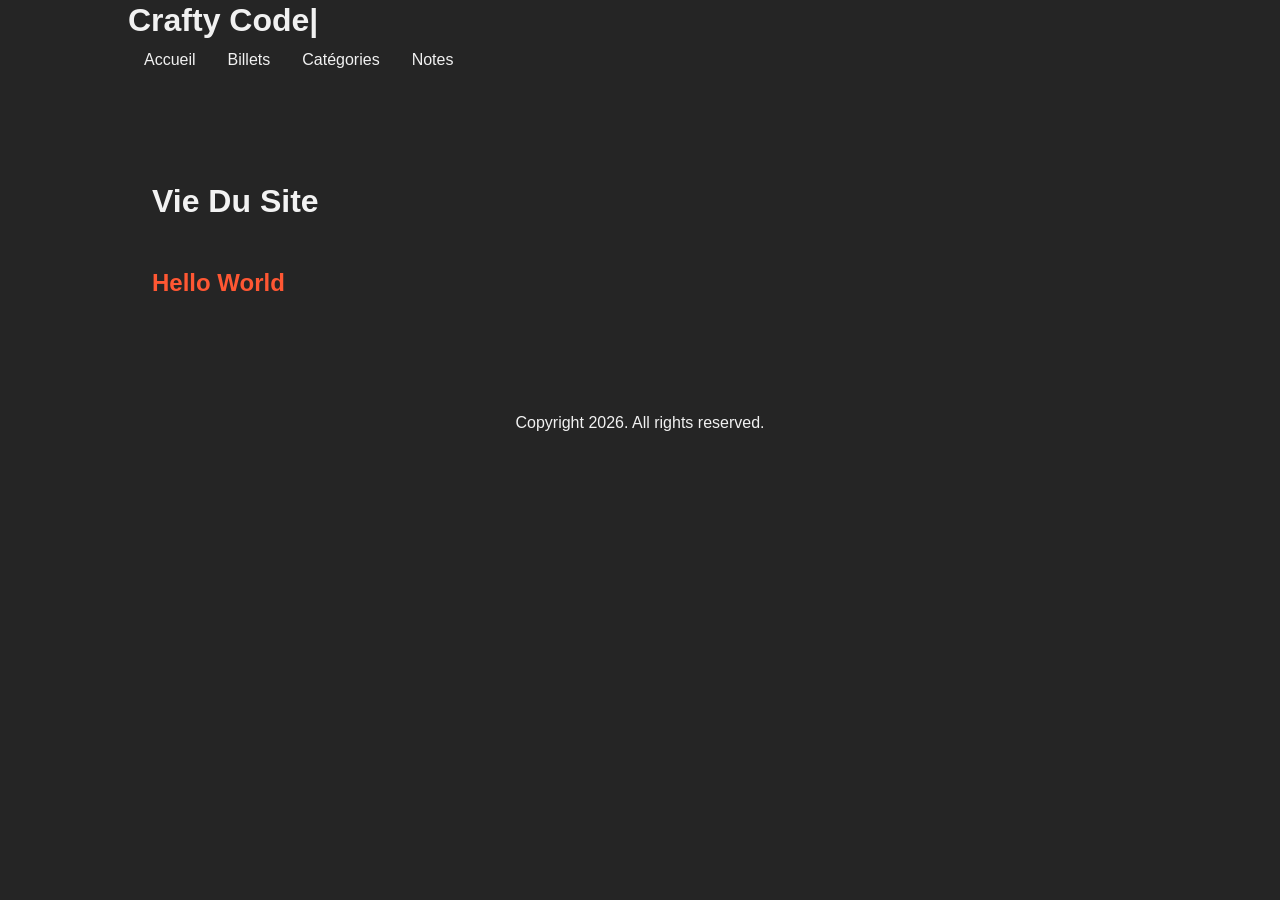
<file: tags/vie-du-site/index.html>
<!DOCTYPE html>
<html lang="fr-fr" dir="ltr">
<head>
  <meta charset="utf-8">
<meta name="viewport" content="width=device-width">
<title>Vie Du Site | Crafty Code</title>

      <link rel="stylesheet" href="/css/main.min.5d9a2255ccf61657c52ddde901e3b782d0072e0eb00648389e82feb03dd2c5c5.css" integrity="sha256-XZoiVcz2FlfFLd3pAeO3gtAHLg6wBkg4noL&#43;sD3SxcU=" crossorigin="anonymous">


        <script src="/js/main.23cd0c7d837263b9eaeb96ee2d9ccfa2969daa3fa00fa1c1fe8701a9b87251a1.js" integrity="sha256-I80MfYNyY7nq65buLZzPopadqj&#43;gD6HB/ocBqbhyUaE=" crossorigin="anonymous"></script>


</head>
<body>
<div class = "contenu">
  <header>
    <h1>Crafty Code<span class = "blink">|</span></h1>

  <nav>
    <ul>
    <li>
      <a href="/">Accueil</a>
    </li>
    <li>
      <a href="/posts/">Billets</a>
    </li>
    <li>
      <a href="/tags/">Catégories</a>
    </li>
    <li>
      <a href="/notes/">Notes</a>
    </li>
    </ul>
  </nav>


      <div class = "cleaner"></div>
  </header>
  <main>
    
  <h1 style = "width : 100%;">Vie Du Site</h1>
  
  
    <h2 style = "width : 100%;"><a href="/posts/hello-world/">Hello World</a></h2>
  

  </main>
  <footer>
    <p>Copyright 2026. All rights reserved.</p>

  </footer>
  </div>
</body>
</html>
</file>
<file: css/main.min.5d9a2255ccf61657c52ddde901e3b782d0072e0eb00648389e82feb03dd2c5c5.css>
html{margin:0;padding:0}body{font-family:sans-serif;line-height:2.5em;margin:0;padding:0;display:flex;flex-direction:column;background-color:#252525}h2{width:100%}.contenu{max-width:1024px;margin-right:auto;margin-left:auto}header{margin:0 0 80px;padding:0;background-color:#252525;width:100%;max-width:1024px;display:flex;flex-direction:column}header h1{color:#f1f1f1;margin:0;padding:0}header ul{padding:0;margin:0;display:block;width:100%}header ul a{color:#f1f1f1;text-decoration:none;margin-right:1em;margin-left:1em}header ul li{list-style-type:none;float:left}.cleaner{display:block;width:100%;clear:both}footer{margin-top:80px;color:#f1f1f1;background-color:#252525;min-height:120px;text-align:center;width:100%;max-width:1024px}main{margin:1.5em;display:flex;flex-direction:row;flex-wrap:wrap;width:1024px;background-color:#252525;color:#f2f2f2}.pagehead{}.artblock{display:flex;flex-direction:column;width:40%;margin:3%}.artblock p{text-align:justify}a{color:#ff5733;text-decoration:none}time{width:100%}.liste{list-style-type:none;padding:0;margin:0}.liste li{float:left}.liste li a{color:#36d731}.blink{animation:blinker 1s linear infinite}@keyframes blinker{50%{opacity:0}}.highlight{width:100%;border-style:solid;border-color:#f2f2f2;border-width:1px;clear:both;padding:1em}code{line-height:1.5em}
</file>
